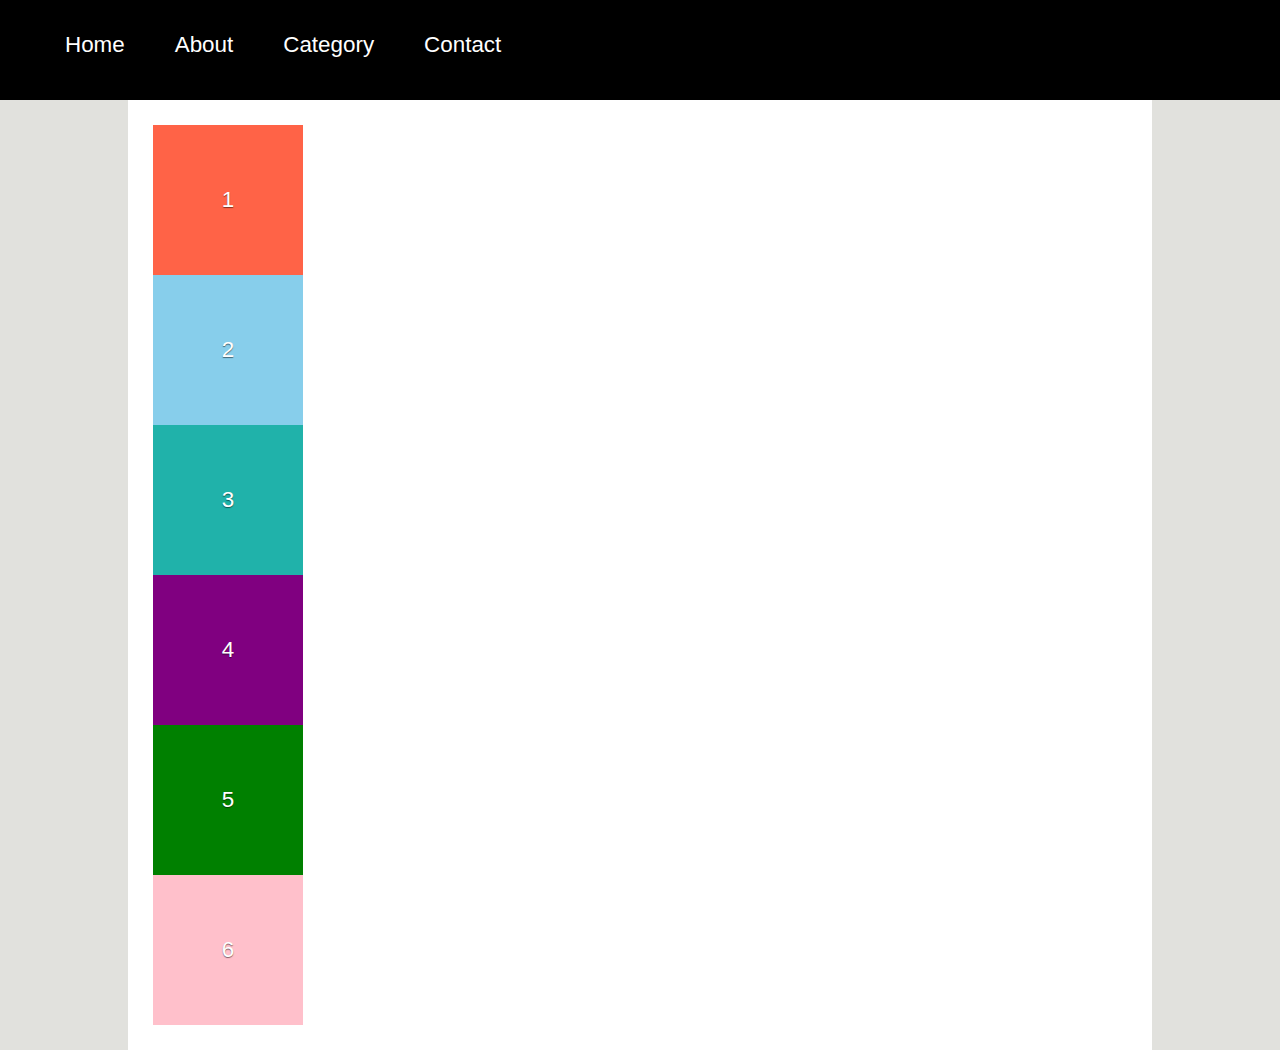
<file: Position - Fixed/mssv/index.html>
<!DOCTYPE html>
<html>
<head>
	<meta http-equiv="Content-Type" content="text/html;charset=UTF-8">
	<title>Positioning</title>
	<link rel="stylesheet" href="css/style.css">
</head>
<body>
    <div id="fixed">
        <ul>
            <li>Home</li>
            <li>About</li>
            <li>Category</li>
            <li>Contact</li>
        </ul>
        <br class="clearleft"/>
    </div>
	<div class="container">
		<div id="first">1</div>
		<div id="second">2</div>
		<div id="third">3</div>
        
        <div id="four">4</div>
		<div id="five">5</div>
		<div id="six">6</div>
	</div>
</body>
</html>
</file>
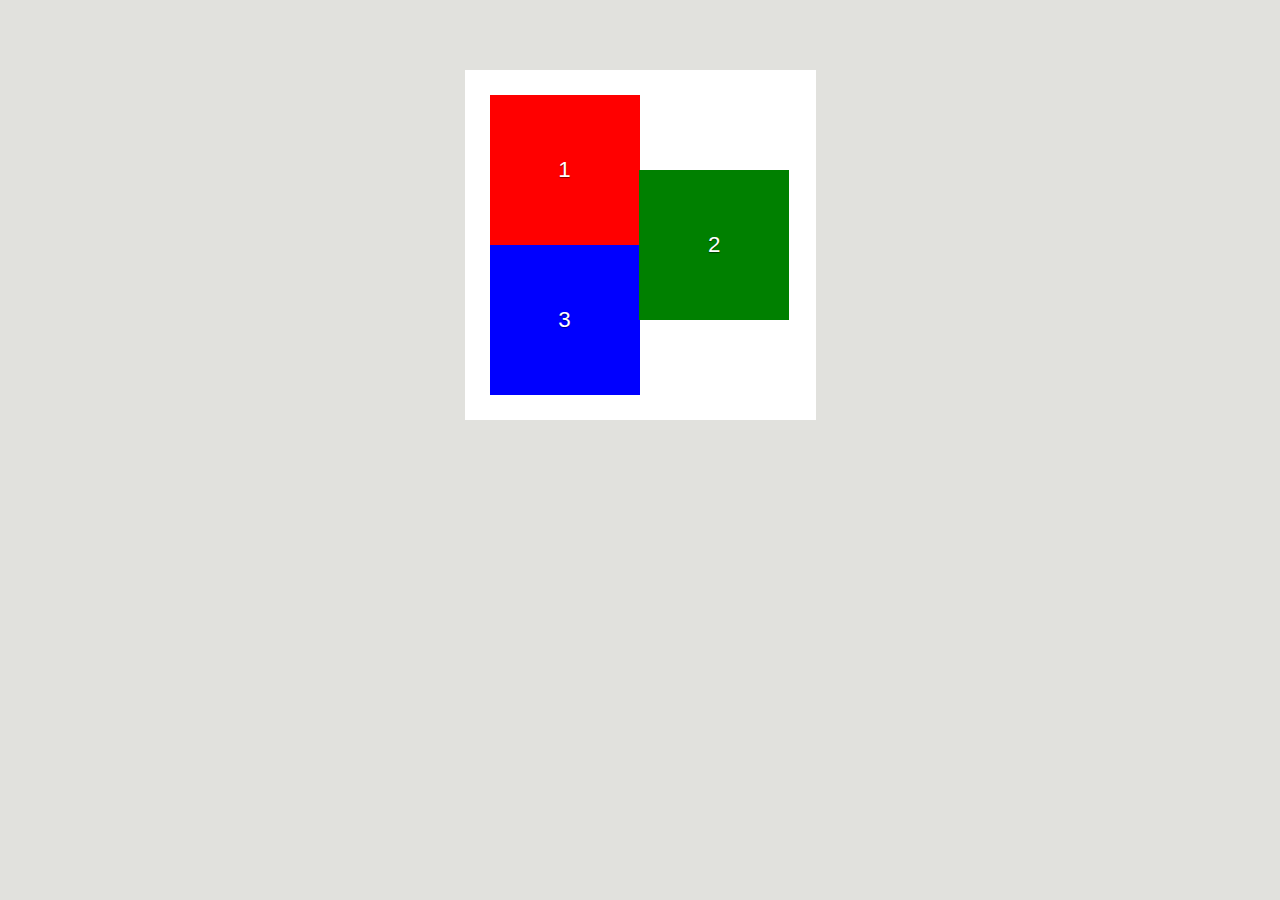
<file: Positon - Relative/mssv/index.html>
<!DOCTYPE html>
<html>
<head>
	<meta http-equiv="Content-Type" content="text/html;charset=UTF-8">
	<title>Positioning</title>
	<link rel="stylesheet" href="css/style.css">
</head>
<body>
	<div class="container">
		<div id="first">1</div>
		<div id="second">2</div>
		<div id="third">3</div>
	</div>
</body>
</html>
</file>
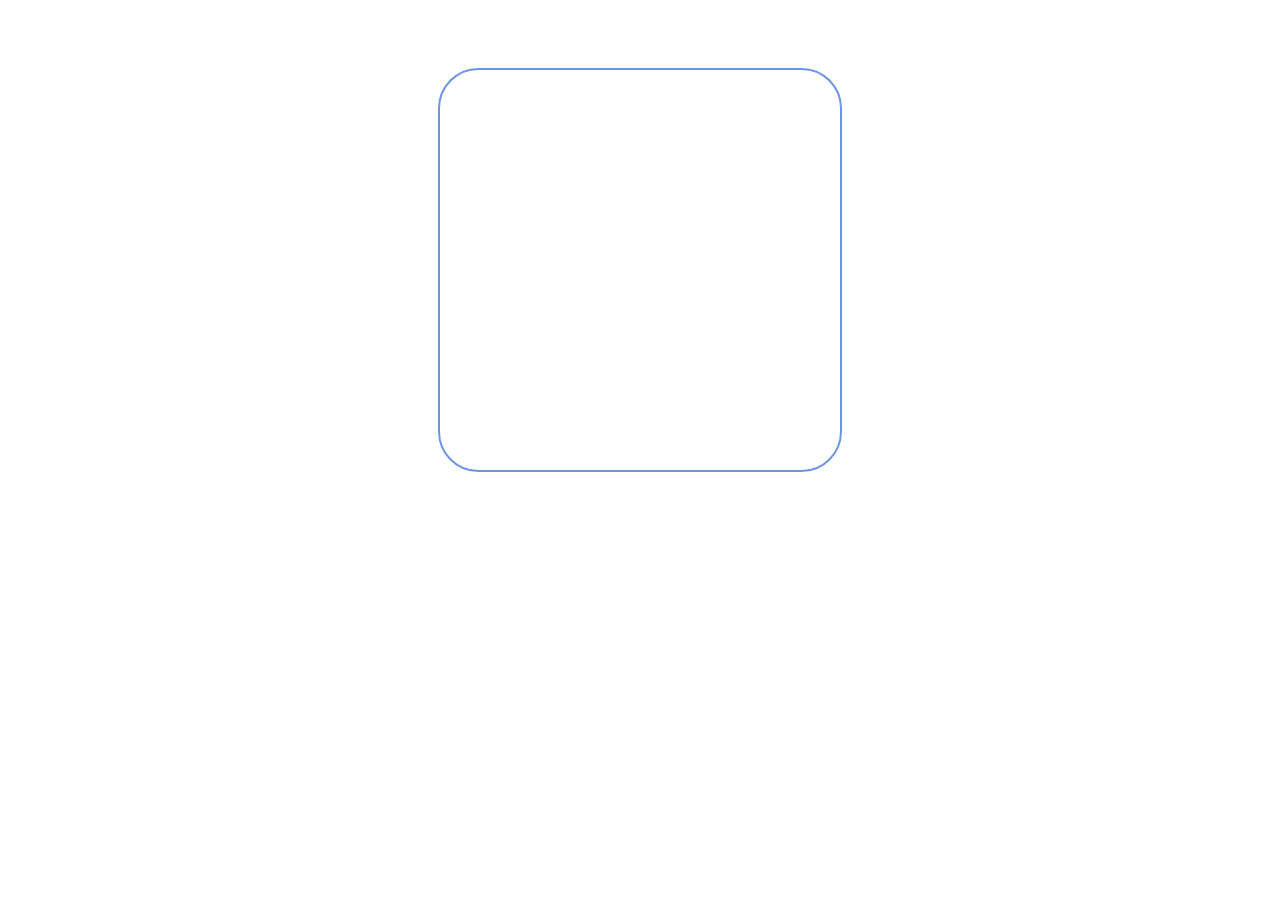
<file: border/mssv/Milestone1/index.html>
<!DOCTYPE html>
<html>
<head>
	<title>Border-radius</title>
	<link rel="stylesheet" type="text/css" href="css/page-styles.css">
	<link rel="stylesheet" href="css/style.css">
</head>
<body>
	<div class="rounded-box"></div>
</body>
</html>
</file>
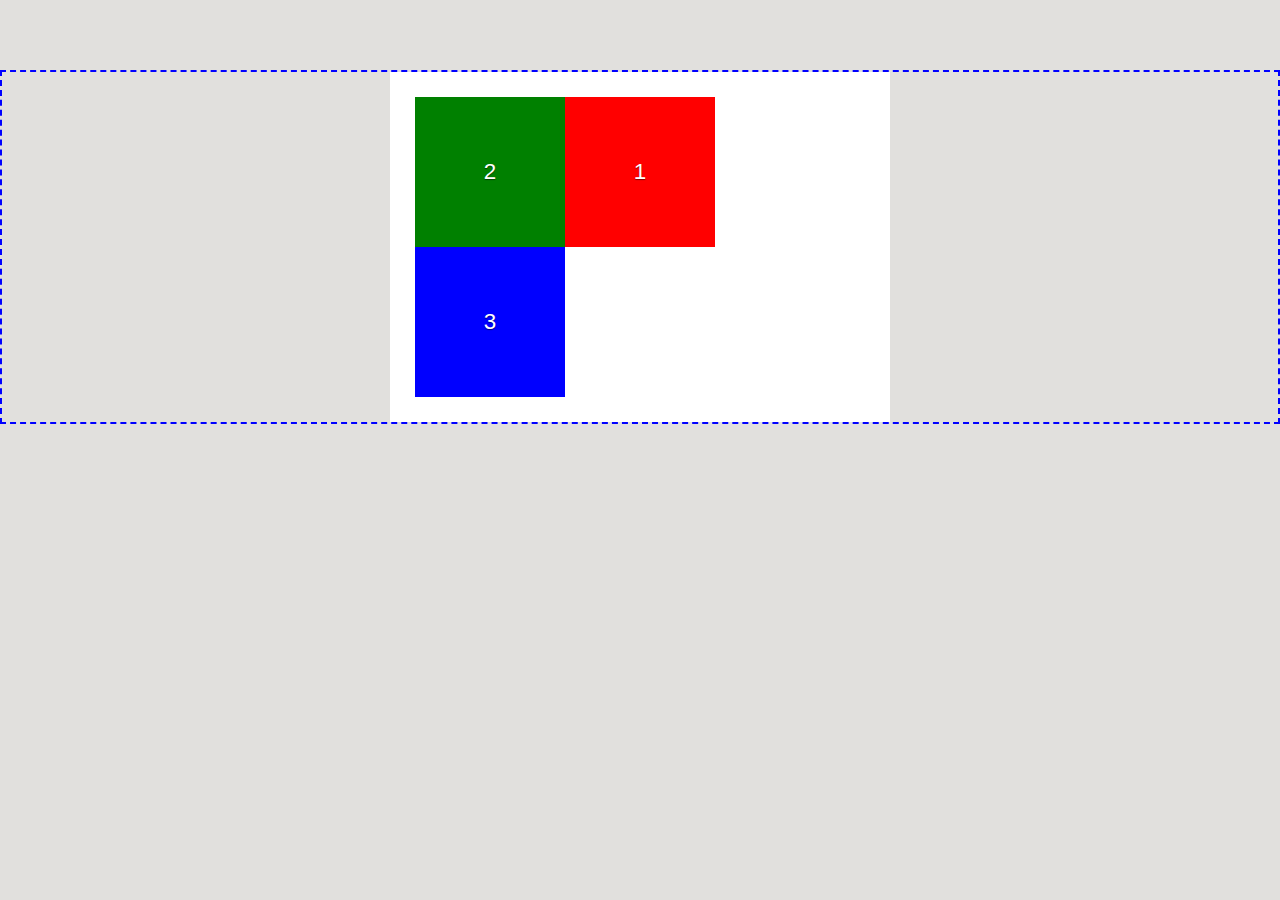
<file: Position - Absolute/mssv/Milestone1/index.html>
<!DOCTYPE html>
<html>
<head>
	<meta http-equiv="Content-Type" content="text/html;charset=UTF-8">
	<title>Positioning</title>
	<link rel="stylesheet" href="css/style.css">
</head>
<body>
    
	<div class="container">
		<div id="first">1</div>
		<div id="second">2</div>
		<div id="third">3</div>
	</div>
</body>
</html>
</file>
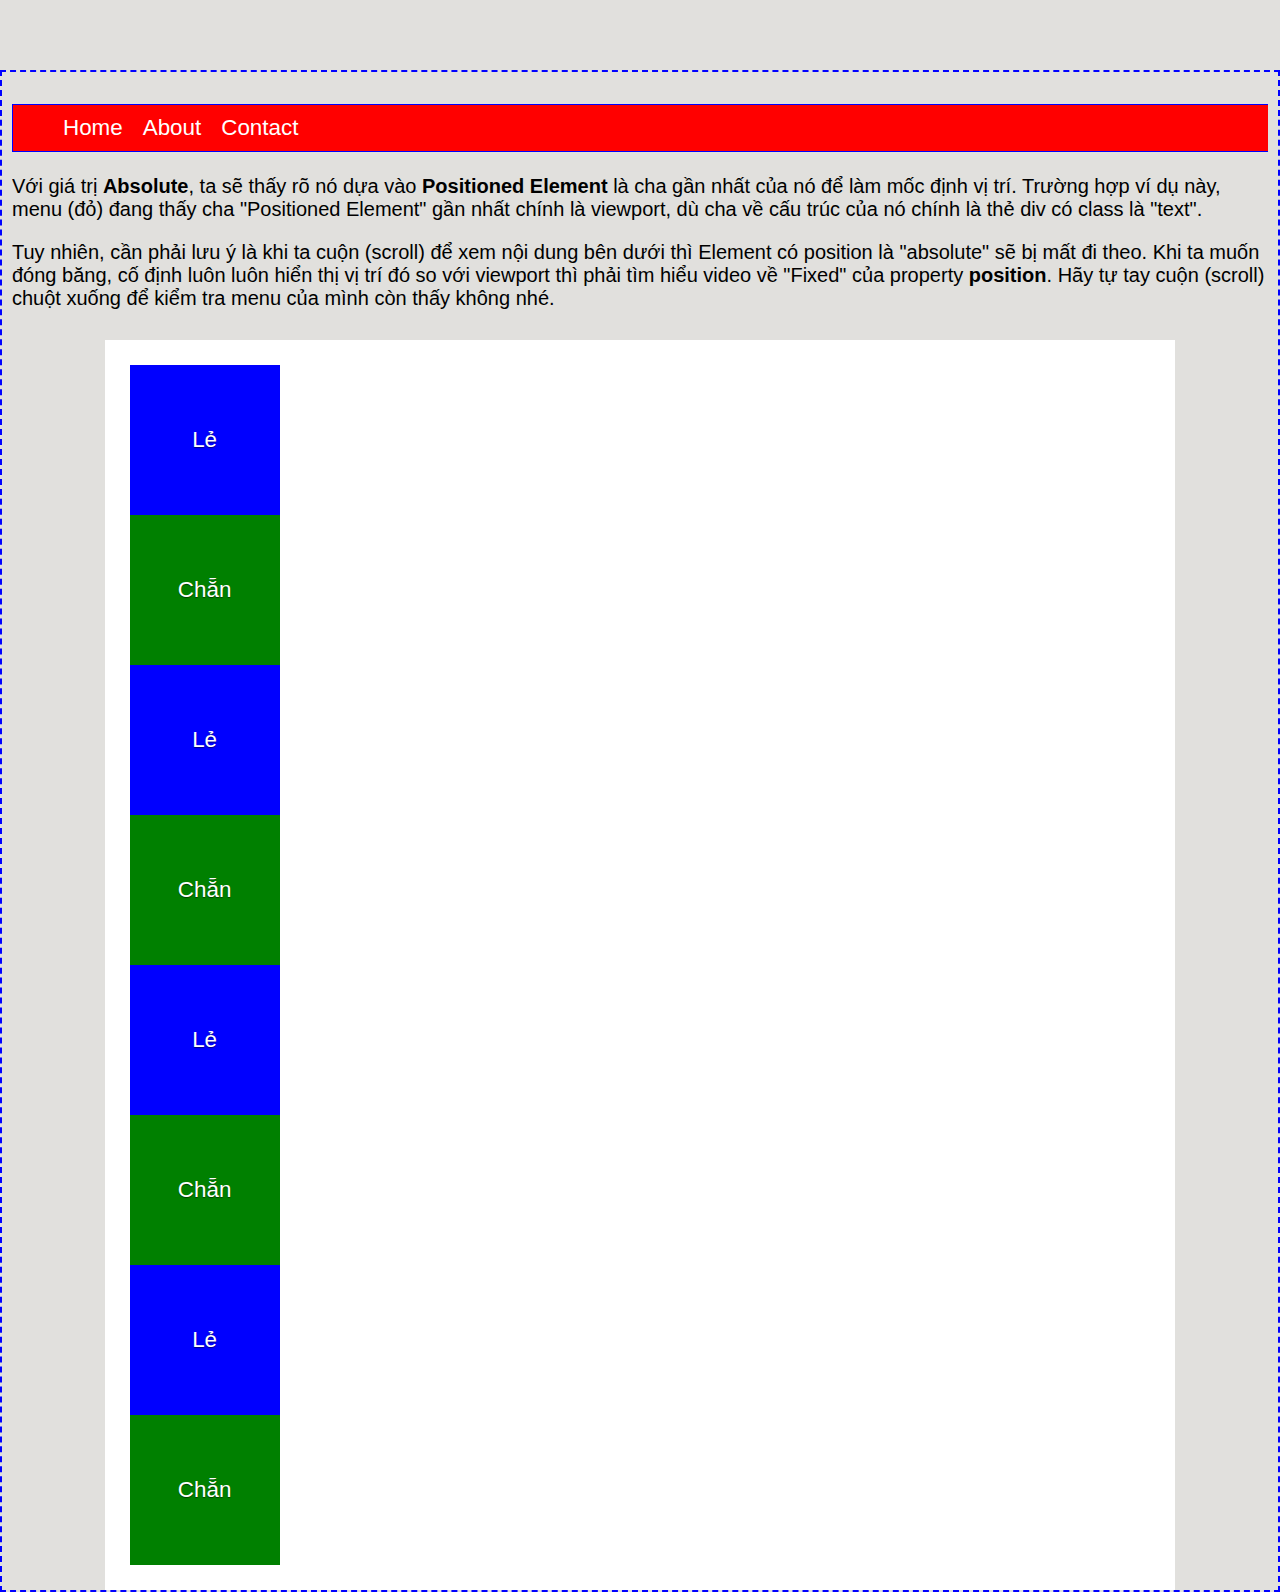
<file: Position - Absolute/mssv/Milestone4/index.html>
<!DOCTYPE html>
<html>
<head>
	<meta http-equiv="Content-Type" content="text/html;charset=UTF-8">
	<title>Positioning</title>
	<link rel="stylesheet" href="css/style.css">
</head>
<body>
    
	<div class="text">
            <ul id="menu">
                <li>Home</li>
                <li>About</li>
                <li>Contact</li>
            </ul>
            
		<p style="clear:left;">
                Với giá trị <b>Absolute</b>, ta sẽ thấy rõ nó dựa vào <b>Positioned Element</b> là cha gần nhất của nó để làm mốc định vị trí. Trường hợp ví dụ này, menu (đỏ) đang thấy cha "Positioned Element" gần nhất chính là viewport, dù cha về cấu trúc của nó chính là thẻ div có class là "text".
            </p>
            <p>
                Tuy nhiên, cần phải lưu ý là khi ta cuộn (scroll) để xem nội dung bên dưới thì Element có position là "absolute" sẽ bị mất đi theo. Khi ta muốn đóng băng, cố định luôn luôn hiển thị vị trí đó so với viewport thì phải tìm hiểu video về "Fixed" của property <b>position</b>. Hãy tự tay cuộn (scroll) chuột xuống để kiểm tra menu của mình còn thấy không nhé.
            </p>
	</div>
    <div class="container">
        <div class="odd">Lẻ</div>
		<div class="even">Chẵn</div>
        <div class="odd">Lẻ</div>
		<div class="even">Chẵn</div>
        <div class="odd">Lẻ</div>
		<div class="even">Chẵn</div>
        <div class="odd">Lẻ</div>
		<div class="even">Chẵn</div>
		
    </div>
</body>
</html>
</file>
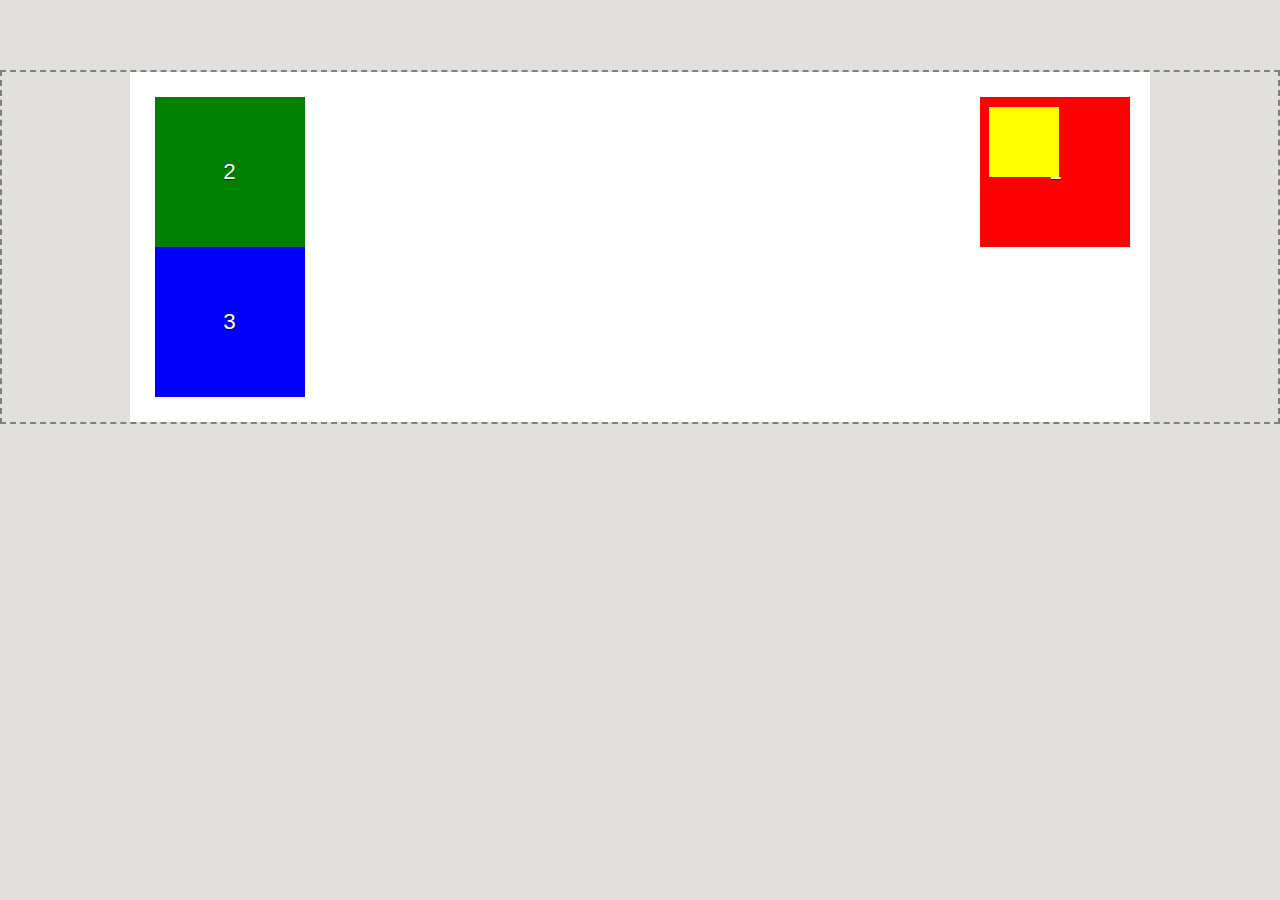
<file: Position - Absolute/mssv/Milestone5/index.html>
<!DOCTYPE html>
<html>
<head>
	<meta http-equiv="Content-Type" content="text/html;charset=UTF-8">
	<title>Positioning</title>
	<link rel="stylesheet" href="css/style.css">
</head>
<body>
    
	<div class="container">
		<div id="first">1
            <div id="child"></div>
        </div>
		<div id="second">2</div>
		<div id="third">3</div>
	</div>
</body>
</html>
</file>
<file: Position - Fixed/mssv/css/style.css>
body {
	margin: 70px 0 0;
	background: #E1E1DD;
	color: #FFF;
	font: normal 1.4em sans-serif;
}

.container {
	box-sizing: border-box;
	margin: 0 auto;
	padding: 25px;
	width: 80%;
	background: #FFF;
	margin-top: 100px;
}

#first {
	background: #FF6347;
}

#second {
	background: #87CEEB;
    
}

#third {
	background: #20B2AA;
}

.container div {
	width: 150px;
	height: 150px;
	text-align: center;	
	line-height: 150px;
	text-shadow: 0 1px 1px rgba(0, 0, 0, .5);
}



#fixed{
    width: 100%;
    height: 100px;
    background: black;
    padding: 0;
    margin: 0;
	position: fixed;
	top: 0;
}

#fixed li{
    float: left;
    padding: 5px 20px;
    margin: 5px;
}

.clearleft{
    clear: left;
}

ul{
    list-style-type: none;

}

#four{
    background: purple;
}

#five{
    background: green;
}

#six{
    background: pink;
}
</file>
<file: Positon - Relative/mssv/css/style.css>
body {
	margin: 70px 0 0;
	background: #E1E1DD;
	color: #FFF;
	font: normal 1.4em sans-serif;
}

.container {
	box-sizing: border-box;
	margin: 0 auto;
	padding: 25px;
	width: 351px;
	background: #FFF;
	position: relative;
}

#first {
	background-color: red;
}

#second {
	background-color: green;
}

#third {
	background-color: blue;
}

.container div {
	width: 150px;
	height: 150px;
	text-align: center;	
	line-height: 150px;
	text-shadow: 0 1px 1px rgba(0, 0, 0, .5);
}

.first{
}

#second{
	position: absolute;
	right: 7.5%;
	top: 100px;
}
</file>
<file: border/mssv/Milestone1/css/page-styles.css>
body {
	padding-top: 60px;
}
div {
	margin: 0 auto;
    border: 2px solid rgb(108, 149, 226);
	border-radius: 10%;
}
</file>
<file: border/mssv/Milestone1/css/style.css>
/* Individual Values */

.rounded-box {
	width: 400px;
   	height: 400px;
 	
}
</file>
<file: Position - Absolute/mssv/Milestone1/css/style.css>
body {
	margin: 70px 0 0;
    border: 2px dashed blue;
	background: #E1E0DD;
	color: #FFF;
	font: normal 1.4em sans-serif;
}

.container {
	box-sizing: border-box;
	margin: 0 auto;
	padding: 25px;
	width: 500px;
	position: relative;
	background: #FFF;
	overflow: hidden;
}

#first {
	background: red;
}

#second {
	background: green;
    
}

#third {
	background: blue;
    
}

.container div {
	width: 150px;
	height: 150px;
	text-align: center;	
	line-height: 150px;
	text-shadow: 0 1px 1px rgba(0, 0, 0, .5);
    
}

#first{
	position: absolute;
	right: 175px;
}
/* 
#second{
	position: absolute;
	top: 0;
}

#third{
	position: absolute;
} */
</file>
<file: Position - Absolute/mssv/Milestone4/css/style.css>
body {
	margin: 70px 0 0;
    border: 2px dashed blue;
	background: #E1E0DD;
	color: #FFF;
	font: normal 1.4em sans-serif;
}
.text{
    margin: 10px;
    overflow: scroll;
	overflow: hidden;
}

.text p{
    font-size: 20px;
    color: black;
    margin-top: 10px;
}
.container {
	margin: 0 auto;
	padding: 25px;
	width: 80%;
	background: #FFF
}

#menu {
	background: red;
    width: 100%;
	display: flex;
	border: 1px solid blue;
}



#menu li{
    line-height: initial;
	list-style: none;
	padding: 10px;
	
}

.even {
	background: green;
    
}

.odd {
	background: blue;
    
}

.container div {
	width: 150px;
	height: 150px;
	text-align: center;	
	line-height: 150px;
	text-shadow: 0 1px 1px rgba(0, 0, 0, .5);
    
}
</file>
<file: Position - Absolute/mssv/Milestone5/css/style.css>
body {
	margin: 70px 0 0;
    border: 2px dashed gray;
	background: #E1E0DD;
	color: #FFF;
	font: normal 1.4em sans-serif;
    
}

.container {
	box-sizing: border-box;
	margin: 0 auto;
	padding: 25px;
	width: 80%;
	background: #FFF;
	position: relative;
}

#first {
	background: red;
	position: absolute;
	right: 20px;
}

#second {
	background: green;
}

#third {
	background: blue;
}

#child{
    background: yellow;
    width: 70px;
    height: 70px;
	position: absolute;
	top: 10px;
	left: 9px;
}


.container div {
	width: 150px;
	height: 150px;
	text-align: center;	
	line-height: 150px;
	text-shadow: 0 1px 1px rgba(0, 0, 0, .5);
}
</file>
